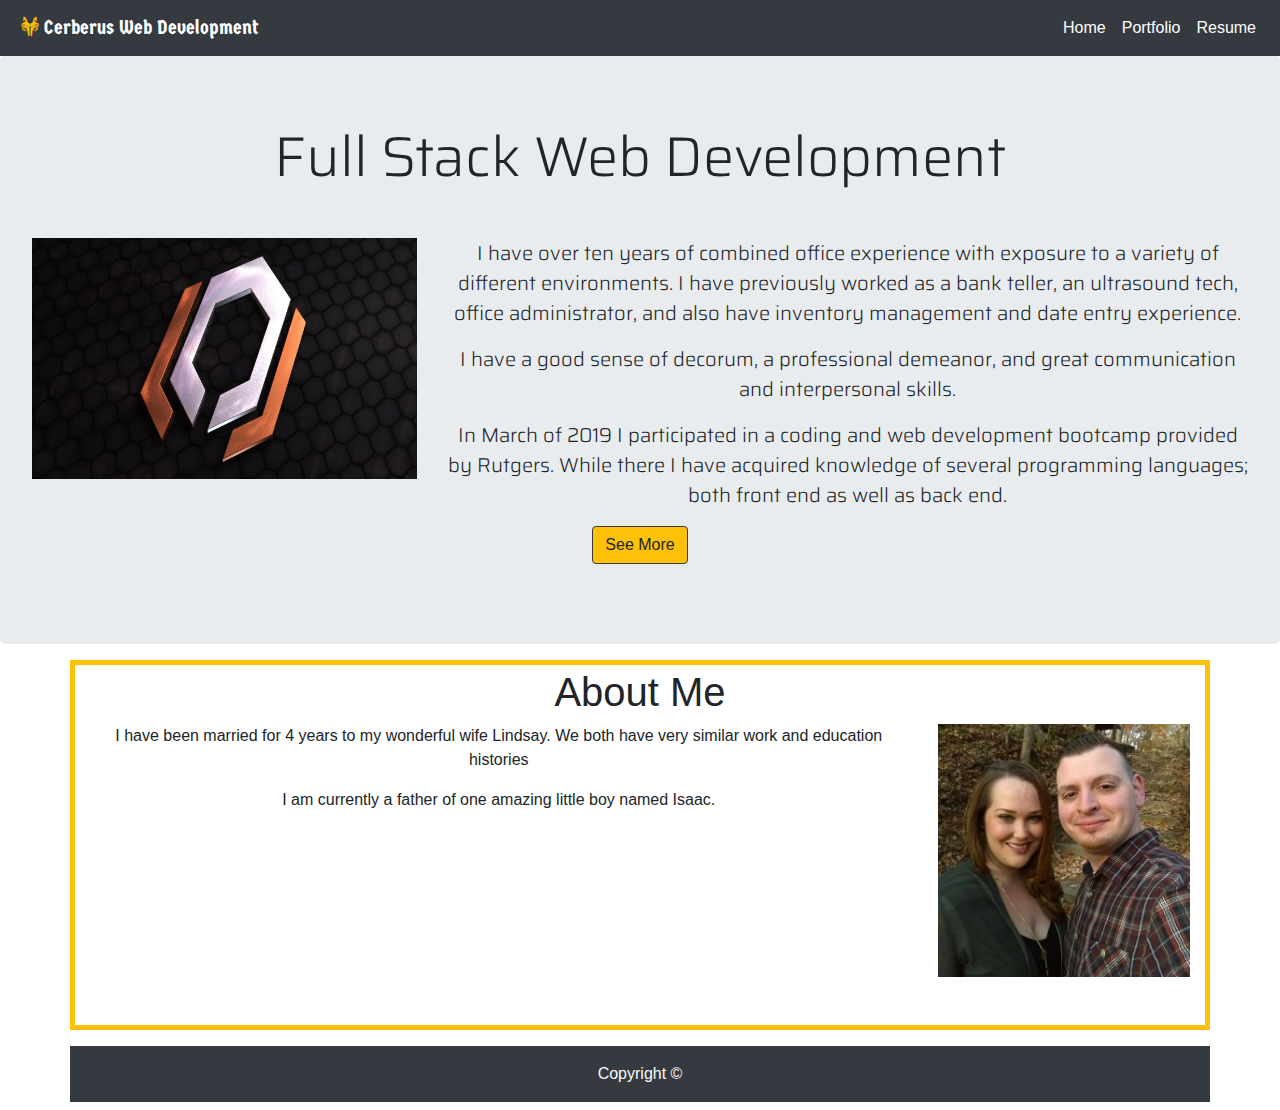
<file: index.html>
<!doctype html>
<html lang="en-us">

<head>
  <meta charset="UTF-8">
  <meta name="viewport" content="width=device-width, initial-scale=1.0">
  <meta http-equiv="X-UA-Compatible" content="ie=edge">
  <link rel='icon' href='cerberus.ico' type='image/x-icon' />
  <link rel="stylesheet" href="https://cdnjs.cloudflare.com/ajax/libs/twitter-bootstrap/4.3.1/css/bootstrap.min.css">
  <link rel="stylesheet" href="https://use.fontawesome.com/releases/v5.7.2/css/all.css">
  <link href="https://fonts.googleapis.com/css?family=Germania+One" rel="stylesheet">
  <link href="https://fonts.googleapis.com/css?family=Saira" rel="stylesheet">
  <link rel="stylesheet" href="assets/css/style.css">
  <title>Cerberus Home</title>
</head>

<body>

  <nav class="navbar navbar-expand-lg navbar-dark bg-dark">
    <a class="navbar-brand custom-brand" href="index.html"><i
        class="fab fa-wolf-pack-battalion m-1 text-warning"></i>Cerberus Web Development</a>
    <button class="navbar-toggler" type="button" data-toggle="collapse" data-target="#navbarSupportedContent"
      aria-controls="navbarSupportedContent" aria-expanded="false" aria-label="Toggle navigation">
      <span class="navbar-toggler-icon"></span>
    </button>

    <div class="collapse navbar-collapse" id="navbarSupportedContent">
      <ul class="navbar-nav ml-auto">
        <li class="nav-item active">
          <a class="nav-link" href="index.html">Home <span class="sr-only">(current)</span></a>
        </li>
        <li class="nav-item active">
          <a class="nav-link" href="portfolio.html">Portfolio <span class="sr-only">(current)</span></a>
        </li>
        <li class="nav-item active">
          <a class="nav-link" href="resume.html">Resume <span class="sr-only">(current)</span></a>
        </li>
    </div>
  </nav>

  <div class="jumbotron mb-3">
    <h1 class="display-4 text-center mb-5 custom-font1">Full Stack Web Development</h1>
    <div class="row mb- mt-3">
      <div class="col-12 col-md-6 col-lg-4">
        <img class="mb-3 cerberus-resize" src="assets/images/cerberus-symbol.jpg"
          alt="An Image of the Mass Effect Cerberus Symbol">
      </div>
      <div class="col-12 col-md-6 col-lg-8">
        <p class="lead text-center custom-font1">I have over ten years of combined office experience with exposure to a
          variety of different environments. I have previously worked as a bank teller, an ultrasound tech, office
          administrator, and also have inventory management and date entry experience.</p>
        <p class="lead text-center custom-font1">I have a good sense of decorum, a professional demeanor, and great
          communication and interpersonal skills.</p>
        <p class="lead text-center custom-font1">In March of 2019 I participated in a coding and web development
          bootcamp provided by Rutgers. While there I have acquired knowledge of several programming languages; both
          front end as well as back end.</p>
      </div>
    </div>
    <div class="col-12 text-center mb-3">
      <a class="btn btn-warning border border-dark" href="portfolio.html" role="button">See More</a>
    </div>
  </div>

  <div id="main-container" class="container mt-3 border border-warning">
    <section class="main-section">
      <h1>About Me</h1>

      <div class="row justify-content-around mb-5">
        <div class="col-12 col-md-9 text-center">
          <p>I have been married for 4 years to my wonderful wife Lindsay. We both have very similar work and
            education histories</p>
          <p>I am currently a father of one amazing little boy named Isaac.</p>
        </div>
        <div class="col-12 col-md-3">
          <img class="profile-pic" src="assets/images/about-me.jpg" alt="Christopher Oliveira & Wife">
        </div>
      </div>
    </section>
  </div>

  <footer>
    <div class="sticky-bottom container text-light bg-dark p-3 text-center mt-3 mb-2">
      Copyright &copy;
    </div>
  </footer>





  <script src="https://code.jquery.com/jquery-3.3.1.slim.min.js"
    integrity="sha384-q8i/X+965DzO0rT7abK41JStQIAqVgRVzpbzo5smXKp4YfRvH+8abtTE1Pi6jizo" crossorigin="anonymous">
  </script>
  <script src="https://cdnjs.cloudflare.com/ajax/libs/popper.js/1.14.7/umd/popper.min.js"
    integrity="sha384-UO2eT0CpHqdSJQ6hJty5KVphtPhzWj9WO1clHTMGa3JDZwrnQq4sF86dIHNDz0W1" crossorigin="anonymous">
  </script>
  <script src="https://stackpath.bootstrapcdn.com/bootstrap/4.3.1/js/bootstrap.min.js"
    integrity="sha384-JjSmVgyd0p3pXB1rRibZUAYoIIy6OrQ6VrjIEaFf/nJGzIxFDsf4x0xIM+B07jRM" crossorigin="anonymous">
  </script>
</body>

</html>
</file>
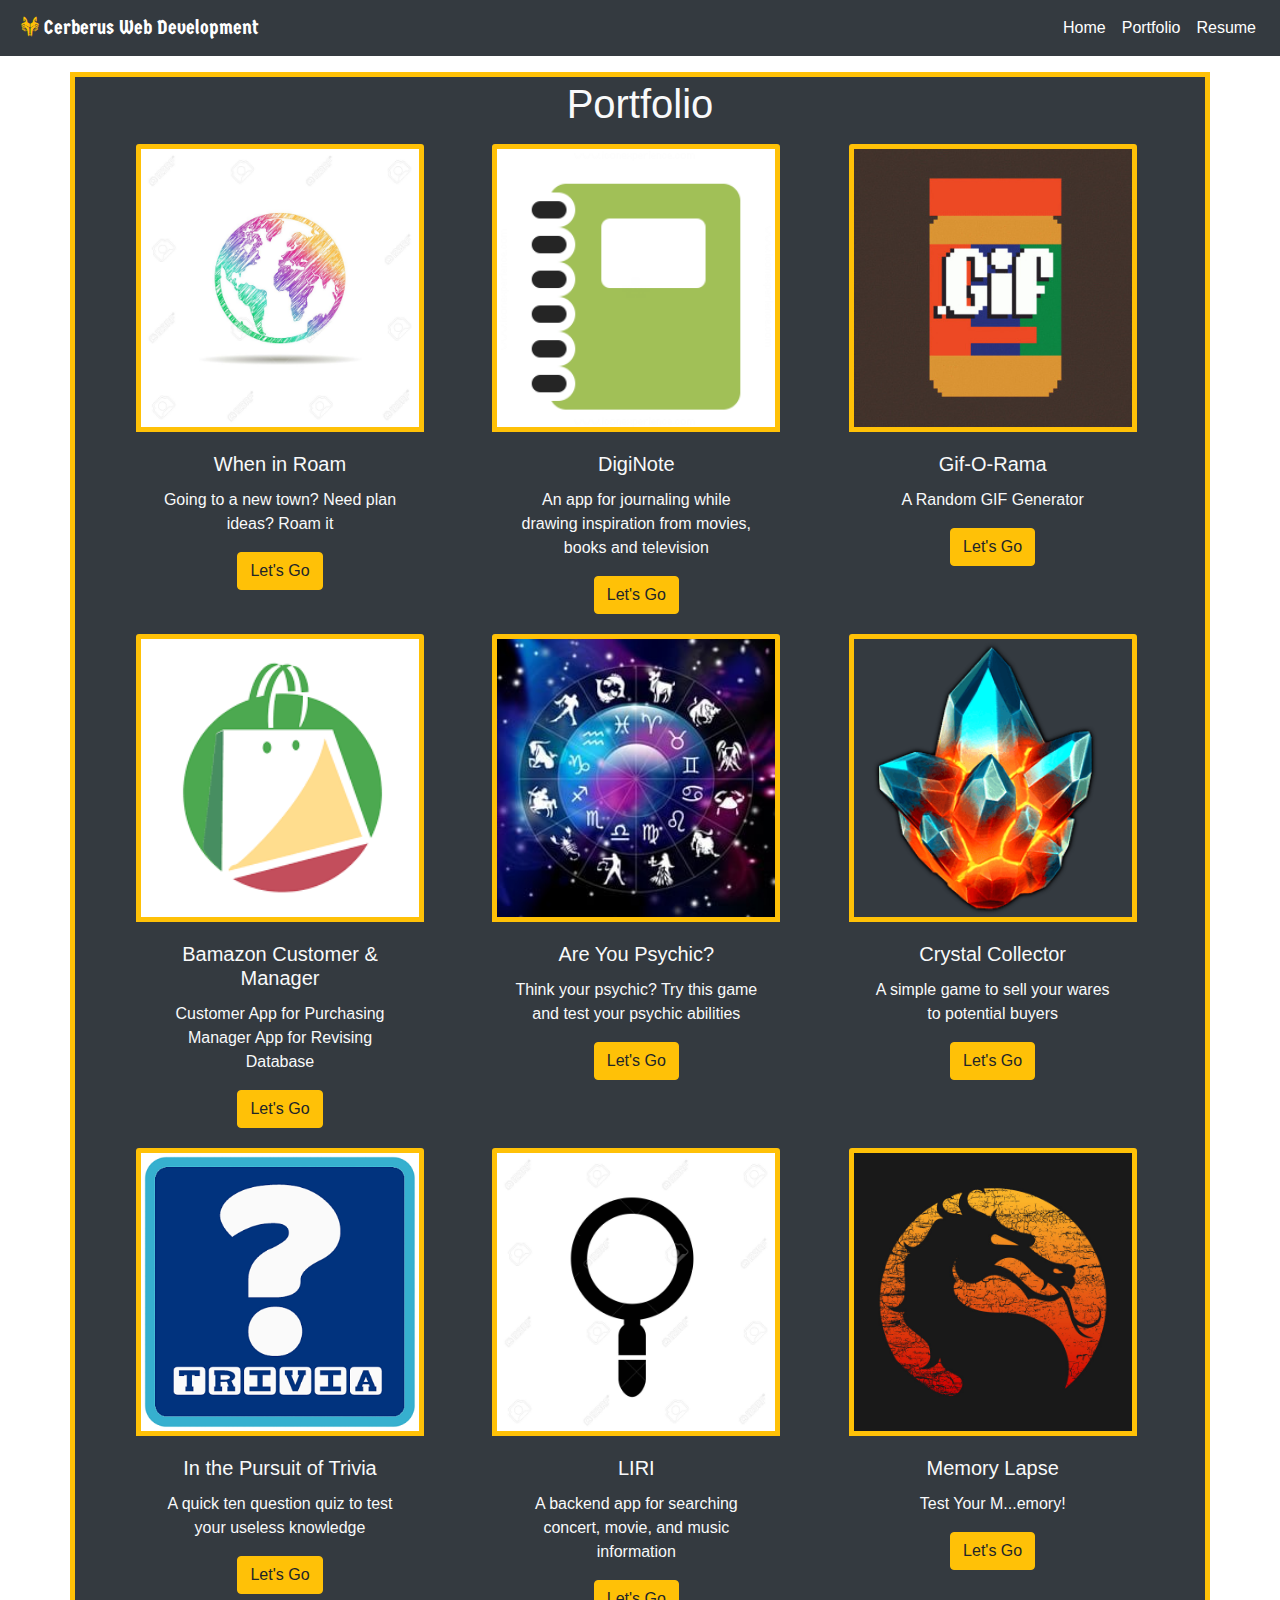
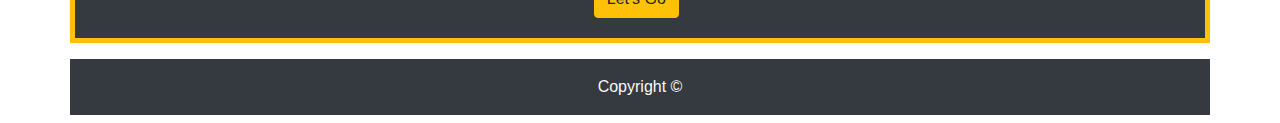
<file: portfolio.html>
<!doctype html>
<html lang="en-us">

<head>
  <meta charset="UTF-8">
  <meta name="viewport" content="width=device-width, initial-scale=1.0">
  <meta http-equiv="X-UA-Compatible" content="ie=edge">
  <link rel='icon' href='cerberus.ico' type='image/x-icon' />
  <link rel="stylesheet" href="https://cdnjs.cloudflare.com/ajax/libs/twitter-bootstrap/4.3.1/css/bootstrap.min.css">
  <link rel="stylesheet" href="https://use.fontawesome.com/releases/v5.7.2/css/all.css">
  <link href="https://fonts.googleapis.com/css?family=Germania+One" rel="stylesheet">
  <link rel="stylesheet" href="assets/css/style.css">
  <title>Cerberus Portfolio</title>
</head>

<body>

  <nav class="navbar navbar-expand-lg navbar-dark bg-dark">
    <a class="navbar-brand custom-brand" href="index.html"><i
        class="fab fa-wolf-pack-battalion m-1 text-warning"></i>Cerberus Web Development</a>
    <button class="navbar-toggler" type="button" data-toggle="collapse" data-target="#navbarSupportedContent"
      aria-controls="navbarSupportedContent" aria-expanded="false" aria-label="Toggle navigation">
      <span class="navbar-toggler-icon"></span>
    </button>

    <div class="collapse navbar-collapse" id="navbarSupportedContent">
      <ul class="navbar-nav ml-auto">
        <li class="nav-item active">
          <a class="nav-link" href="index.html">Home <span class="sr-only">(current)</span></a>
        </li>
        <li class="nav-item active">
          <a class="nav-link" href="portfolio.html">Portfolio <span class="sr-only">(current)</span></a>
        </li>
        <li class="nav-item active">
          <a class="nav-link" href="resume.html">Resume <span class="sr-only">(current)</span></a>
        </li>
      </ul>
    </div>
  </nav>

  <div id="main-container" class="container mt-3 border border-warning bg-dark text-light">
    <section class="main-section">
      <h1>Portfolio</h1>

      <div class="container my-auto">
        <div class="row ml-3 mt-3">

          <div class="col-12 col-md-4">
            <div class="card-dark text-light text-center" style="width: 18rem;">
              <img src="assets/images/Roam-logo.png" class="card-img-top border border-warning imgbrdr"
                alt="Globe image">
              <div class="card-body">
                <h5 class="card-title">When in Roam</h5>
                <p class="card-text">Going to a new town? Need plan ideas? Roam it</p>
                <a href="https://camiliamzali.github.io/R.O.A.M./" class="btn btn-warning text-center">Let's Go</a>
              </div>
            </div>
          </div>

          <div class="col-12 col-md-4">
            <div class="card-dark text-center text-light" style="width: 18rem;">
              <img src="assets/images/note-taker.png" class="card-img-top border border-warning imgbrdr" alt="DnD">
              <div class="card-body">
                <h5 class="card-title">DigiNote</h5>
                <p class="card-text">An app for journaling while drawing inspiration from movies, books and television
                </p>
                <a href="https://diginote2.herokuapp.com/" class="btn btn-warning text-center">Let's Go</a>
              </div>
            </div>
          </div>

          <div class="col-12 col-md-4">
            <div class="card-dark text-light text-center" style="width: 18rem;">
              <img src="assets/images/gif.jpg" class="card-img-top border border-warning imgbrdr"
                alt="Hangman Game Image">
              <div class="card-body">
                <h5 class="card-title">Gif-O-Rama</h5>
                <p class="card-text">A Random GIF Generator</p>
                <a href="https://cerberusc24.github.io/Gif-O-Rama/" class="btn btn-warning text-center">Let's Go</a>
              </div>
            </div>
          </div>

          <div class="col-12 col-md-4">
            <div class="card-dark text-light text-center" style="width: 18rem;">
              <img src="assets/images/bamazon.png" class="card-img-top border border-warning imgbrdr"
                alt="Shop Online Image">
              <div class="card-body">
                <h5 class="card-title">Bamazon Customer & Manager</h5>
                <p class="card-text">
                  Customer App for Purchasing
                  Manager App for Revising Database
                </p>
                <a href="https://github.com/CerberusC24/Bamazon" class="btn btn-warning text-center">Let's Go</a>
              </div>
            </div>
          </div>

          <div class="col-12 col-md-4">
            <div class="card-dark text-center text-light" style="width: 18rem;">
              <img src="assets/images/crystal-ball2.jpg" class="card-img-top border border-warning imgbrdr" alt="DnD">
              <div class="card-body">
                <h5 class="card-title">Are You Psychic?</h5>
                <p class="card-text">Think your psychic? Try this game and test your psychic abilities</p>
                <a href="https://cerberusc24.github.io/Psychic-Game/" class="btn btn-warning text-center">Let's Go</a>
              </div>
            </div>
          </div>

          <div class="col-12 col-md-4">
            <div class="card-dark text-light text-center" style="width: 18rem;">
              <img src="assets/images/crystal-collector.png" class="card-img-top border border-warning imgbrdr"
                alt="Rutgers Logo Image">
              <div class="card-body">
                <h5 class="card-title">Crystal Collector</h5>
                <p class="card-text">A simple game to sell your wares to potential buyers</p>
                <a href="https://cerberusc24.github.io/Crystal-Collector/" class="btn btn-warning text-center">Let's
                  Go</a>
              </div>
            </div>
          </div>

          <div class="col-12 col-md-4">
            <div class="card-dark text-light text-center" style="width: 18rem;">
              <img src="assets/images/trivia.png" class="card-img-top border border-warning imgbrdr"
                alt="Trivia Game Image">
              <div class="card-body">
                <h5 class="card-title">In the Pursuit of Trivia</h5>
                <p class="card-text">A quick ten question quiz to test your useless knowledge</p>
                <a href="https://cerberusc24.github.io/Trivia-Game/" class="btn btn-warning text-center">Let's Go</a>
              </div>
            </div>
          </div>

          <div class="col-12 col-md-4">
            <div class="card-dark text-light text-center" style="width: 18rem;">
              <img src="assets/images/search-logo.jpg" class="card-img-top border border-warning imgbrdr"
                alt="Shop Online Image">
              <div class="card-body">
                <h5 class="card-title">LIRI</h5>
                <p class="card-text">A backend app for searching concert, movie, and music information</p>
                <a href="https://github.com/CerberusC24/liri-node-app" class="btn btn-warning text-center">Let's Go</a>
              </div>
            </div>
          </div>

          <div class="col-12 col-md-4">
            <div class="card-dark text-center text-light" style="width: 18rem;">
              <img src="assets/images/mk2.jpg" class="card-img-top border border-warning imgbrdr" alt="DnD">
              <div class="card-body">
                <h5 class="card-title">Memory Lapse</h5>
                <p class="card-text">Test Your M...emory!</p>
                <a href="https://cerberusc24.github.io/memory-lapse/" class="btn btn-warning text-center">Let's Go</a>
              </div>
            </div>
          </div>

        </div>
      </div>


    </section>

  </div>

  <footer>
    <div class=" w-100 sticky-bottom container text-light bg-dark p-3 text-center mt-3 mb-2">
      Copyright &copy;
    </div>
  </footer>


  <script src="https://code.jquery.com/jquery-3.3.1.slim.min.js"
    integrity="sha384-q8i/X+965DzO0rT7abK41JStQIAqVgRVzpbzo5smXKp4YfRvH+8abtTE1Pi6jizo" crossorigin="anonymous">
  </script>
  <script src="https://cdnjs.cloudflare.com/ajax/libs/popper.js/1.14.7/umd/popper.min.js"
    integrity="sha384-UO2eT0CpHqdSJQ6hJty5KVphtPhzWj9WO1clHTMGa3JDZwrnQq4sF86dIHNDz0W1" crossorigin="anonymous">
  </script>
  <script src="https://stackpath.bootstrapcdn.com/bootstrap/4.3.1/js/bootstrap.min.js"
    integrity="sha384-JjSmVgyd0p3pXB1rRibZUAYoIIy6OrQ6VrjIEaFf/nJGzIxFDsf4x0xIM+B07jRM" crossorigin="anonymous">
  </script>
</body>

</html>
</file>
<file: assets/css/style.css>
.custom-brand {
  font-family: 'Germania One', cursive;
}

.cerberus-resize {
  width: 100%;
}

.main-section {
  width: 100%;
}

.profile-pic {
  width: 100%;
}

#main-container {
  border-width: 5px !important;
}

h1 {
  text-align: center;
  margin-top: 3px;
}

.imgbrdr {
  border-width: 5px !important;
}

.custom-font1 {
  font-family: 'Saira', sans-serif;
}
</file>
